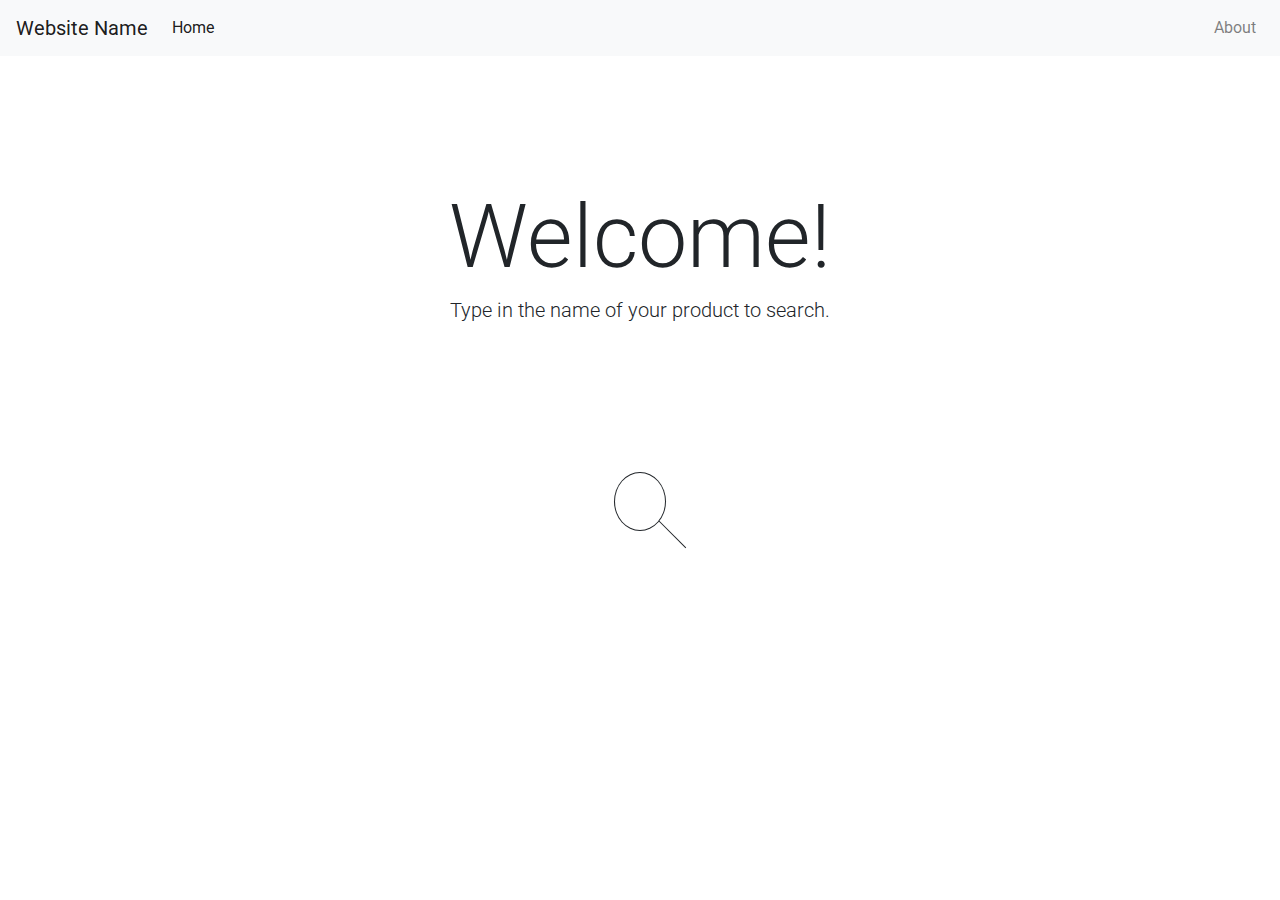
<file: index.html>
<!DOCTYPE html>
<html lang="en">
<head>
    <meta charset="UTF-8">
    <meta name="viewport" content="width=device-width, initial-scale=1.0">
    <meta http-equiv="X-UA-Compatible" content="ie=edge">
    <title>Compare - Home</title>
    <link rel="stylesheet" href="https://cdnjs.cloudflare.com/ajax/libs/animate.css/3.5.2/animate.min.css" integrity="sha384-OHBBOqpYHNsIqQy8hL1U+8OXf9hH6QRxi0+EODezv82DfnZoV7qoHAZDwMwEJvSw" crossorigin="anonymous">
    <link rel="stylesheet" href="https://maxcdn.bootstrapcdn.com/bootstrap/4.0.0/css/bootstrap.min.css" integrity="sha384-Gn5384xqQ1aoWXA+058RXPxPg6fy4IWvTNh0E263XmFcJlSAwiGgFAW/dAiS6JXm" crossorigin="anonymous">
    <link rel="stylesheet" href="./styles/search-box.css">
    <link rel="stylesheet" href="./styles/style.css">
</head>
<body>

        <!-- Code for Navbar starts here. -->
        <nav class="navbar navbar-expand navbar-light bg-light" id="navbar-main">
            <a class="navbar-brand" href="#">Website Name</a>
            <div class="collapse navbar-collapse" id="navbarSupportedContent">
              <ul class="navbar-nav mr-auto">
                <li class="nav-item active">
                  <a class="nav-link" href="#">Home <span class="sr-only">(current)</span></a>
                </li>
              </ul>
              <ul class="navbar-nav my-2 my-lg-0">
                <li class="nav-item">
                  <a class="nav-link" href="./help.html">About</a>
                </li>
              </ul>
            </div>
          </nav>
        <!-- Code for Navbar ends here. -->

        <!-- Code for Main Section starts here. -->
        <div class="container main-section text-center">
          <div class="row">
            <div class="col align-self-start animated bounceInDown">
                <h1 class=" display-2 lead" id="welcome-text">Welcome! </h1>
                <h2 class="lead" id="welcome-text">Type in the name of your product to search.</h2>
            </div>
            <div class="w-100 d-none d-md-block"></div>
            
            <!-- Code for Search bar starts here. -->
              <div class="col align-self-start animated lightSpeedIn" id="search-box">
                <form class="inputbox" method="GET" action="https://rishichawda.github.io/searchresults.html">
                  <input name="searchItem" value required="required"/>
                  <button class="del" type="reset"></button>
                </form>
              </div>
              <!-- Code for Search bar ends here. -->

              <div class="w-100 d-none d-md-block"></div>
        </div>
        <!-- Code for Main Section ends here. -->

    <script src="index.js"></script>
    <script src="https://code.jquery.com/jquery-3.2.1.slim.min.js" integrity="sha384-KJ3o2DKtIkvYIK3UENzmM7KCkRr/rE9/Qpg6aAZGJwFDMVNA/GpGFF93hXpG5KkN" crossorigin="anonymous"></script>
    <script src="https://cdnjs.cloudflare.com/ajax/libs/popper.js/1.12.9/umd/popper.min.js" integrity="sha384-ApNbgh9B+Y1QKtv3Rn7W3mgPxhU9K/ScQsAP7hUibX39j7fakFPskvXusvfa0b4Q" crossorigin="anonymous"></script>
    <script src="https://maxcdn.bootstrapcdn.com/bootstrap/4.0.0/js/bootstrap.min.js" integrity="sha384-JZR6Spejh4U02d8jOt6vLEHfe/JQGiRRSQQxSfFWpi1MquVdAyjUar5+76PVCmYl" crossorigin="anonymous"></script>
</body>
</html>
</file>
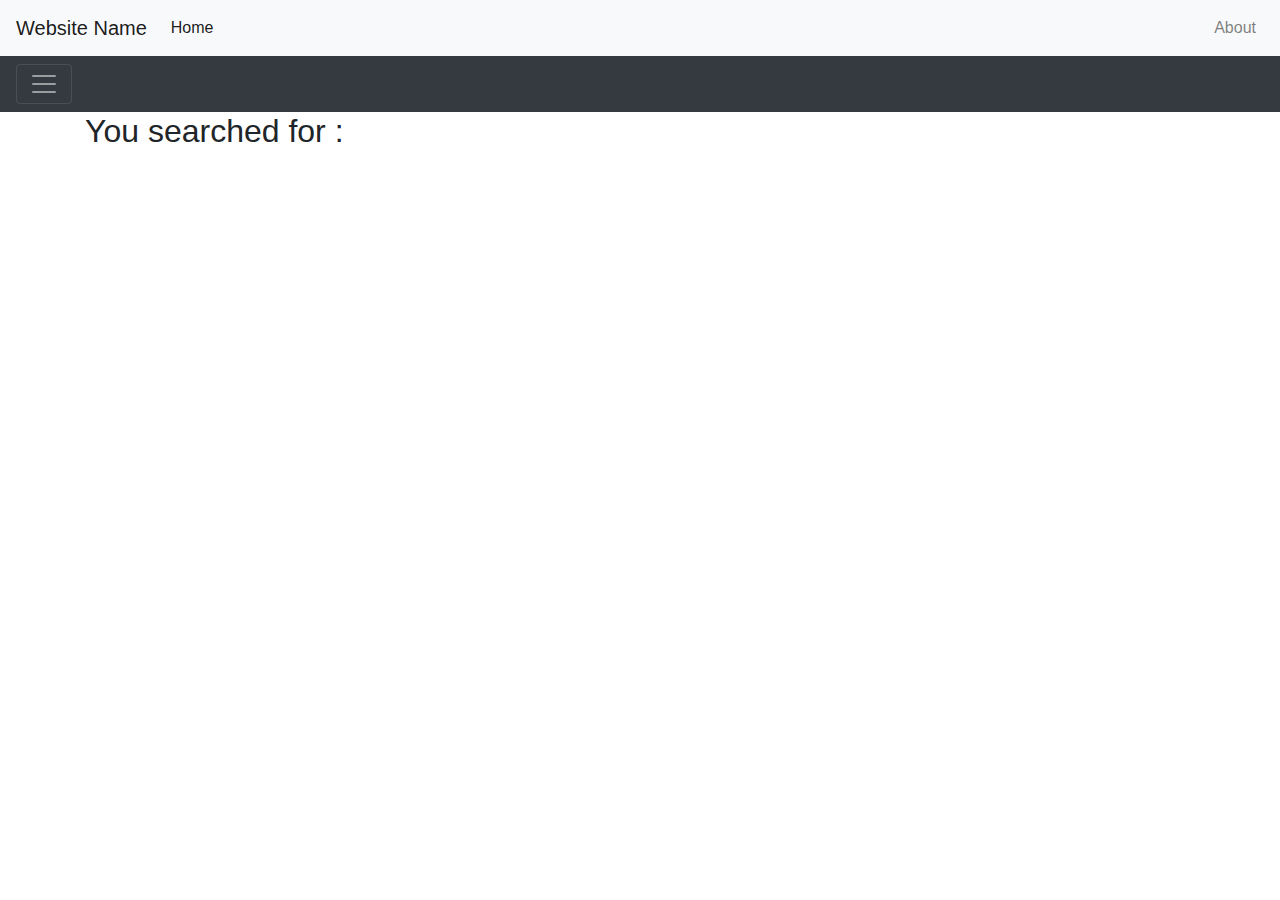
<file: searchresults.html>
<!DOCTYPE html>
<html lang="en">
<head>
    <meta charset="UTF-8">
    <meta name="viewport" content="width=device-width, initial-scale=1.0">
    <meta http-equiv="X-UA-Compatible" content="ie=edge">
    <title>Compare - Home</title>
    <link rel="stylesheet" href="https://maxcdn.bootstrapcdn.com/bootstrap/4.0.0/css/bootstrap.min.css" integrity="sha384-Gn5384xqQ1aoWXA+058RXPxPg6fy4IWvTNh0E263XmFcJlSAwiGgFAW/dAiS6JXm" crossorigin="anonymous">
    <link rel="stylesheet" href="./styles/style.css">
</head>
<body>
        <!-- Code for Navbar starts here. -->
        <nav class="navbar navbar-expand navbar-light bg-light">
                <a class="navbar-brand" href="#">Website Name</a>
                <div class="collapse navbar-collapse" id="navbarSupportedContent">
                  <ul class="navbar-nav mr-auto">
                    <li class="nav-item active">
                      <a class="nav-link" href="https://rishichawda.github.io/esp">Home</a>
                    </li>
                </ul>
                <ul class="navbar-nav my-2 my-lg-0">
                <li class="nav-item">
                  <a class="nav-link" href="./help.html">About</a>
                </li>
            </ul>
            </div>
        </nav>
        <!-- Code for Navbar ends here. -->
        
        <!-- Code for Hidden Search Box starts here. -->
        <div class="pos-f-t">
            <div class="collapse" id="navbarToggleExternalContent">
                <div class="bg-dark p-4">
                    <form class="form-inline">
                        <input class="form-control mr-sm-2" type="search" placeholder="Search" aria-label="Search">
                        <button class="btn btn-outline-success my-2 my-sm-0" type="submit">Search</button>
                    </form>
                  </div>
                </div>
                <nav class="navbar navbar-dark bg-dark">
                  <button class="navbar-toggler" type="button" data-toggle="collapse" data-target="#navbarToggleExternalContent" aria-controls="navbarToggleExternalContent" aria-expanded="false" aria-label="Toggle navigation">
                    <span class="navbar-toggler-icon"></span>
                  </button>
                </nav>
              </div>
        <!-- Code for Hidden Search Box ends here. -->

        <div class="container">
          <div class="row">
            <div class="col">
              <h2>You searched for : </h2>
              <p id="searchtermshow"></p>
            </div>
          </div>
        </div>

    <script src="index.js"></script>
    <script src="https://code.jquery.com/jquery-3.2.1.slim.min.js" integrity="sha384-KJ3o2DKtIkvYIK3UENzmM7KCkRr/rE9/Qpg6aAZGJwFDMVNA/GpGFF93hXpG5KkN" crossorigin="anonymous"></script>
    <script src="https://cdnjs.cloudflare.com/ajax/libs/popper.js/1.12.9/umd/popper.min.js" integrity="sha384-ApNbgh9B+Y1QKtv3Rn7W3mgPxhU9K/ScQsAP7hUibX39j7fakFPskvXusvfa0b4Q" crossorigin="anonymous"></script>
    <script src="https://maxcdn.bootstrapcdn.com/bootstrap/4.0.0/js/bootstrap.min.js" integrity="sha384-JZR6Spejh4U02d8jOt6vLEHfe/JQGiRRSQQxSfFWpi1MquVdAyjUar5+76PVCmYl" crossorigin="anonymous"></script>
</body>
</html>
</file>
<file: styles/search-box.css>
@import url(http://fonts.googleapis.com/css?family=Roboto:300);

.inputbox {
  height: 50px;
  width: 300px;
  position: absolute;
  top: 50%;
  left: 50%;
  transform: translate(-50%, -50%);
}
.inputbox input {
  width: 100%;
  min-width: 0;
  box-sizing: border-box;
  font-size: 16px;
  padding: 16.5px 0;
  border: 0;
  background: none;
  width: 50px;
  position: absolute;
  top: 50%;
  left: 50%;
  transform: translateX(-50%);
  border-radius: 100%;
  transition: width 0.4s ease-in-out, border-radius 0.4s ease-in-out, padding 0.2s;
  transition-delay: 0s, 0.4s, 0s;
  box-shadow: 0 0 0 1px currentColor;
  color: inherit;
  cursor: pointer;
  padding: 16.5px 0;
  padding-right: 50px;
  font-weight: lighter;
  font-family: 'Roboto';
}
.inputbox input:focus, .inputbox input:valid {
  width: 100%;
  transition-delay: 0.4s, 0s, 0.4s;
  outline: 0;
  border-radius: 2.5em;
  cursor: text;
  padding-left: 16.5px;
}
.inputbox input:focus + .del, .inputbox input:valid + .del {
  pointer-events: all;
  left: calc(100% - 25px);
  transition-delay: 0.4s;
}
.inputbox input:focus + .del:focus, .inputbox input:valid + .del:focus {
  box-shadow: 0 0 0 1px currentColor;
  height: 37.5px;
  width: 37.5px;
}
.inputbox input:focus + .del:before, .inputbox input:valid + .del:before {
  transform: translate(-50%, -50%) rotate(-45deg) scaleY(0.7);
  transition-delay: 0s;
}
.inputbox input:focus + .del:after, .inputbox input:valid + .del:after {
  transform: translate(-50%, -50%) rotate(45deg) scaleY(0.7);
  transition-delay: 0.2s;
}
.inputbox .del {
  position: absolute;
  top: 109.1%;
  left: 50%;
  transform: translate(-50%, -50%);
  height: 50px;
  width: 50px;
  padding: 0;
  background: none;
  border-radius: 100%;
  border: 0;
  pointer-events: none;
  transition: left 0.4s ease-in-out;
  transition-delay: 0s;
  color: inherit;
  cursor: pointer;
}
.inputbox .del:focus {
  outline: none;
}
.inputbox .del:before {
  content: '';
  position: absolute;
  top: 50%;
  left: 50%;
  background: currentColor;
  width: 1px;
  height: 37.5px;
  transform: translate(32.25px, 32.25px) translate(-50%, -50%) rotate(-45deg) scaleY(1);
  transition: transform 0.2s ease-in-out;
  transition-delay: 0.6s;
}
.inputbox .del:after {
  content: '';
  position: absolute;
  top: 50%;
  left: 50%;
  background: currentColor;
  width: 1px;
  height: 37.5px;
  transform: translate(-50%, -50%) rotate(45deg) scaleY(0);
  transition: transform 0.2s ease-in-out;
  transition-delay: 0.4s;
}
</file>
<file: styles/style.css>
html, body{
    margin: 0px;
}


#navbarmain{
    z-index: 1000;
}

.main-section{
    margin: auto;
    height: 88vh;
    padding-top: 10%;
    padding: auto;
}

.main-section .row{
    height: 100%;
}

.main-section .row > div:first-child{
    height: 34%;
}

.main-section .row > div:last-child{
    height: 7%;
    width: auto;
    color: #5a279c;
}

#welcome-text{
    -webkit-animation-duration: 2s;
}

#search-box{
    bottom: 20%;
    -webkit-animation-delay: 0.7s;
    -webkit-animation-duration: 2s;
}
</file>
